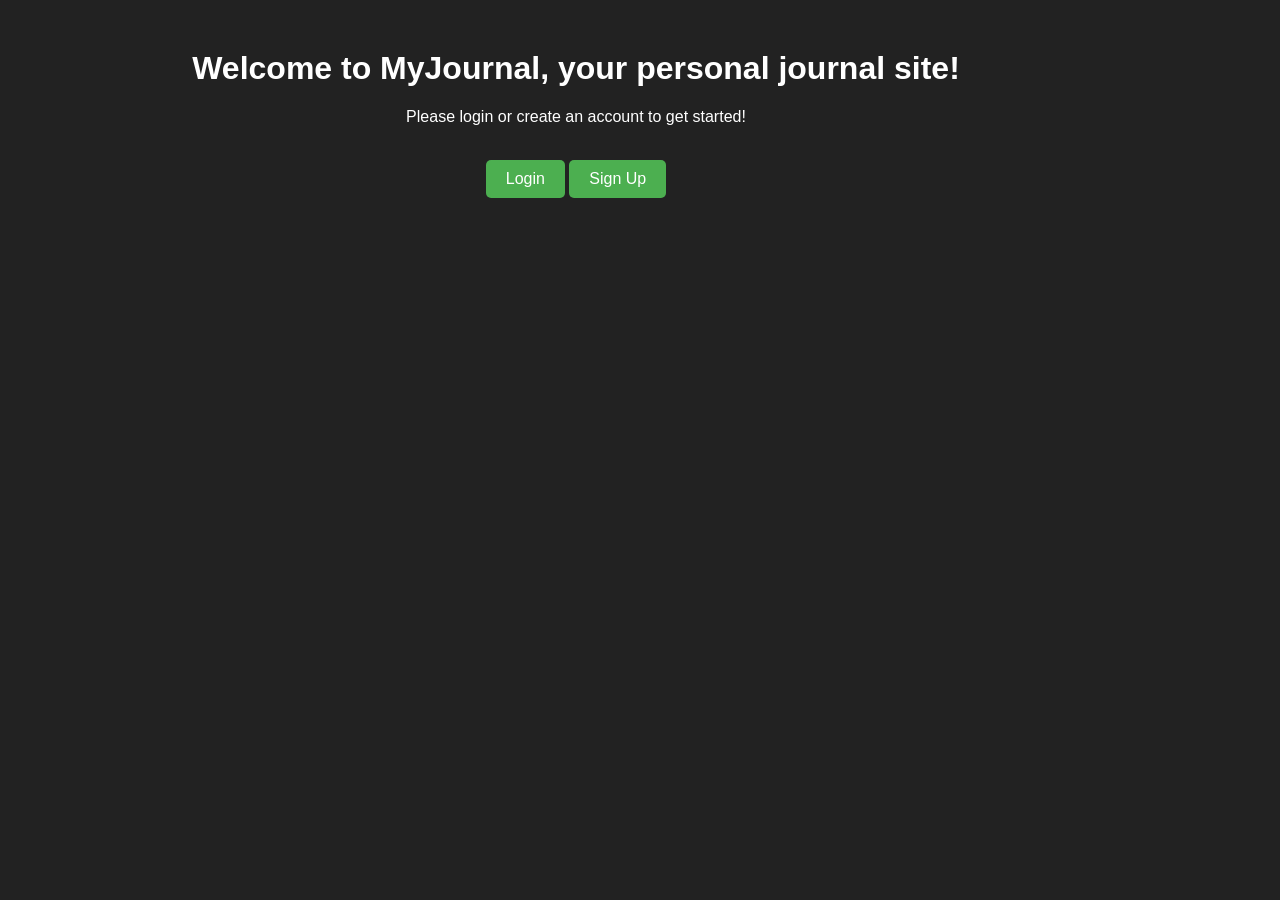
<file: index.html>
<!DOCTYPE html>
<html>
  <head>
    <link rel="stylesheet" href="styles.css">
    <title>Journal Homepage</title>
  </head>
  <body>
    <h1>Welcome to MyJournal, your personal journal site!</h1>
    <p>Please login or create an account to get started!</p>
    <br>
    <a href="login.html"><button>Login</button></a>
    <a href="sign_up.html"><button>Sign Up</button></a>
    <script src="script.js"></script>
  </body>
</html>
</file>
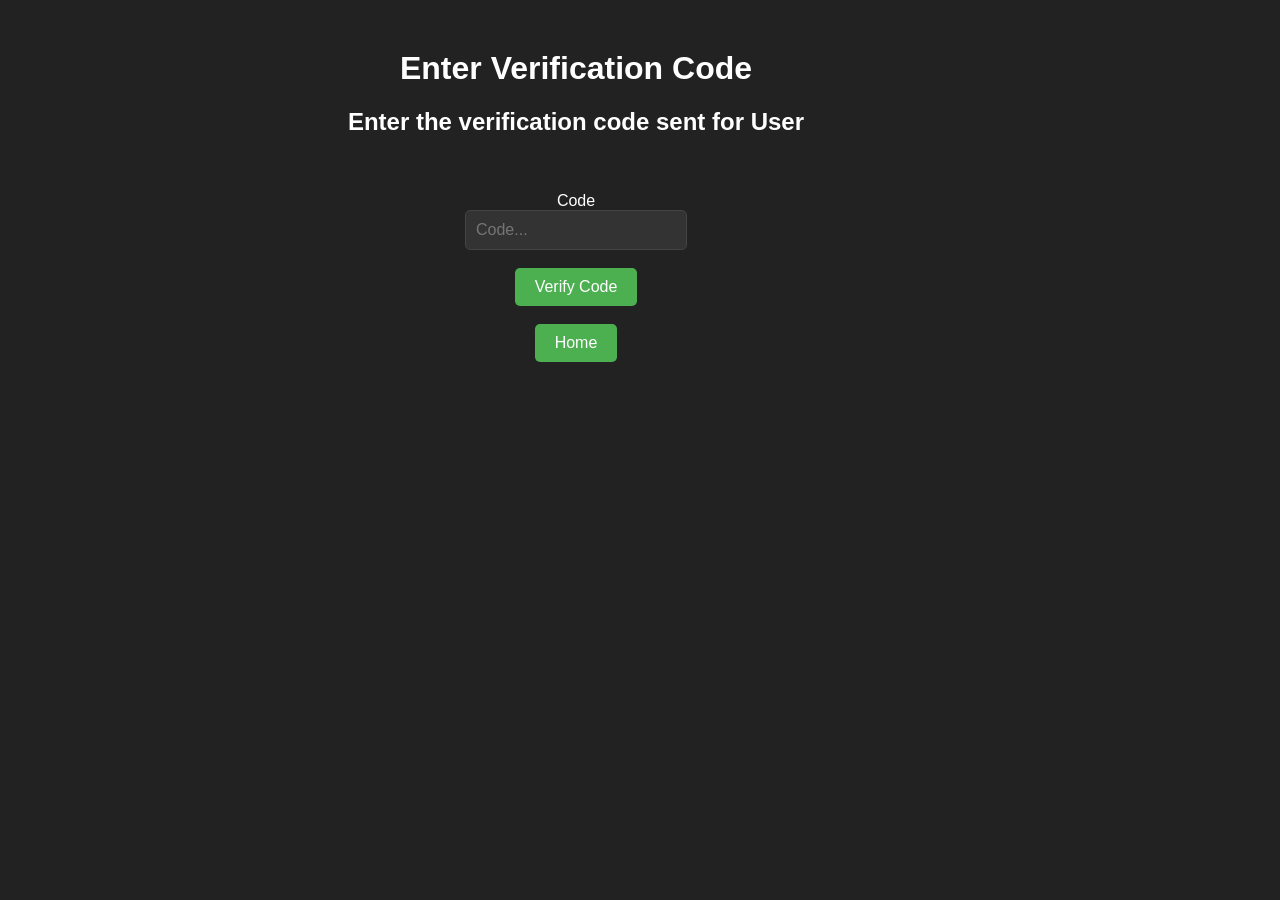
<file: code.html>
<!DOCTYPE html>
<html>
  <head>
    <link rel="stylesheet" href="styles.css">
    <title>Verification Code</title>
  </head>
  <body>
    <h1>Enter Verification Code</h1>
    <h2>Enter the verification code sent for <span id="RESET_USERNAME">User</span></h2>
    <br><br>

    <label for="code-code">Code</label><br>
    <input type="text" placeholder="Code..." id="code-code"><br><br>

    <button type="button" id="code-verify">Verify Code</button><br><br>
    <button type="button" onclick="location.href='index.html'">Home</button>

    <script src="script.js"></script>
  </body>
</html>
</file>
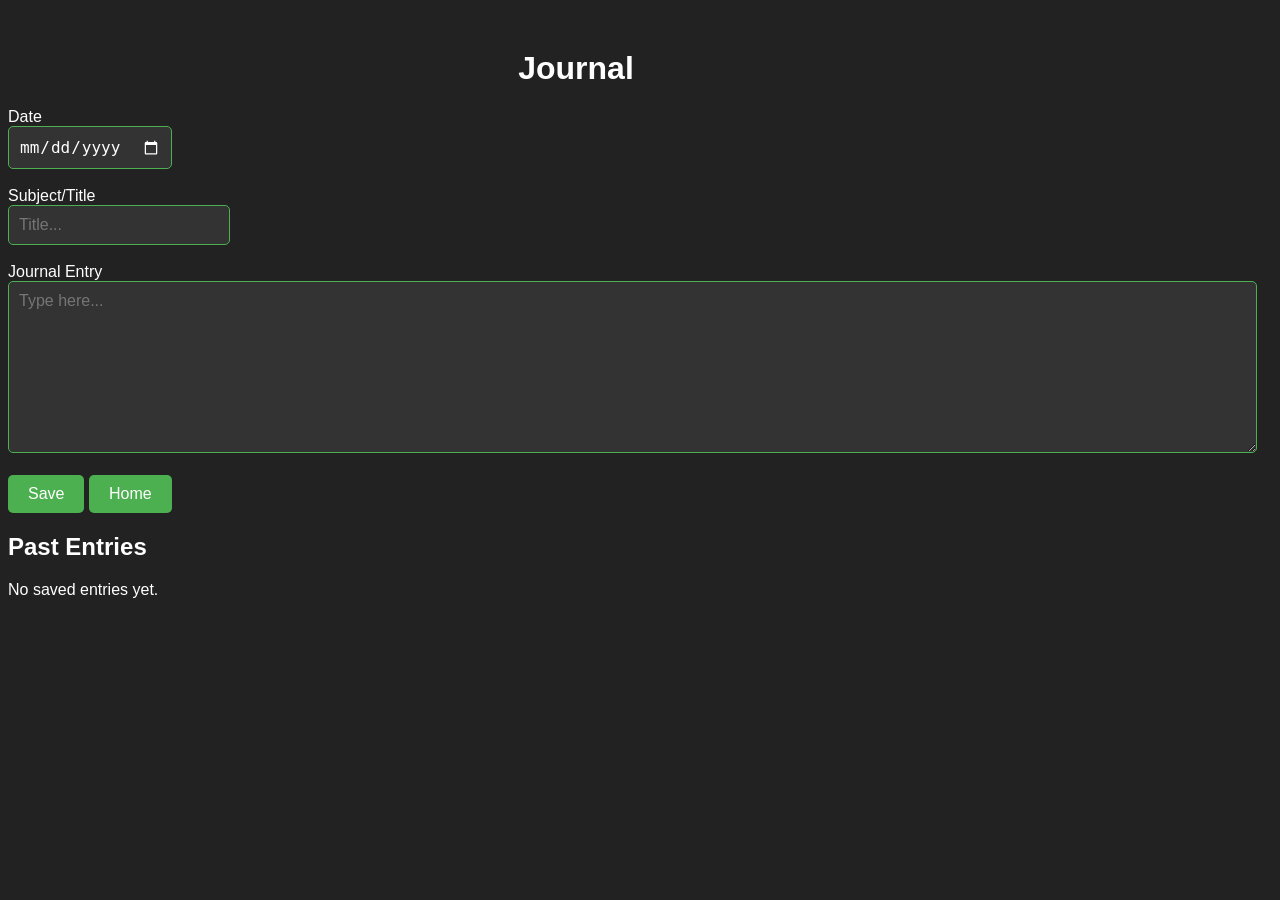
<file: journal.html>
<!DOCTYPE html>
<html>
  <head>
    <link rel="stylesheet" href="styles_journal.css">
    <title>My Journal - Dashboard</title>
  </head>
  <body>
    <h1>Journal</h1>

    <label for="entry-date">Date</label>
    <br>
    <input type="date" id="entry-date">
    <br><br>

    <label for="entry-subject">Subject/Title</label>
    <br>
    <input type="text" id="entry-subject" placeholder="Title...">
    <br><br>

    <label for="entry-input">Journal Entry</label>
    <br>
    <textarea placeholder="Type here..." id="entry-input"></textarea>
    <br><br>

    <button id="entry-btn">Save</button>
    <a href="index.html"><button type="button">Home</button></a> 

    <h2>Past Entries</h2>
    <div id="entries-container"></div>

    <script src="script.js"></script>
  </body>
</html>
</file>
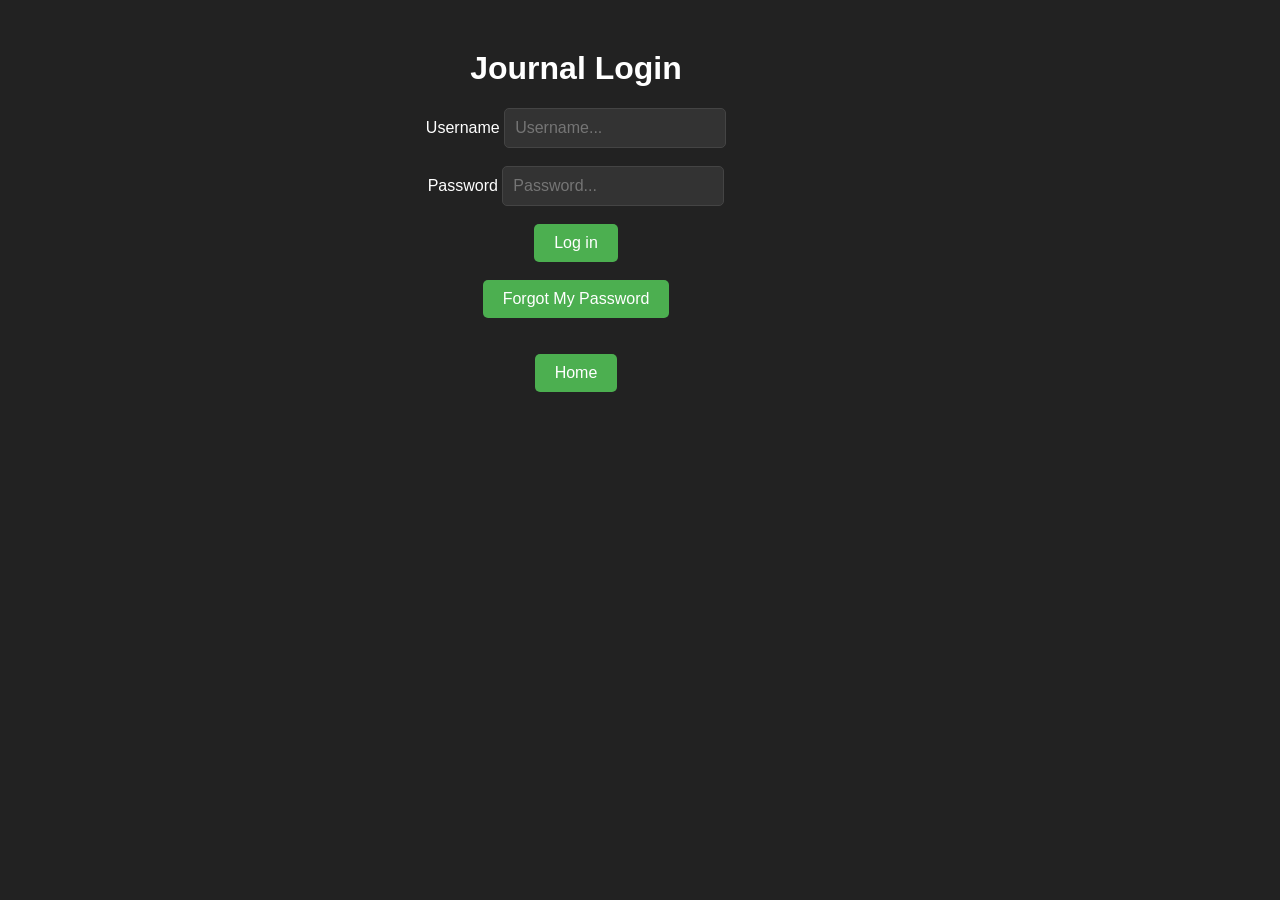
<file: login.html>
<!DOCTYPE html>
<html>
  <head>
    <link rel="stylesheet" href="styles.css">
    <title>Journal Log In</title>
  </head>
  <body>
    <h1>Journal Login</h1>
    <label>Username</label>
    <input type="text" placeholder="Username..." id="login-usrnm">
    <br>
    <br>
    <label>Password</label>
    <input type="password" placeholder="Password..." id="login-psswrd">
    <br>
    <br>
    <button id="login-btn">Log in</button>
    <br>
    <br>
    <button type="button" onclick="location.href='psswrd_recover.html'">Forgot My Password</button>
    <br>
    <br>
    <br>
    <button type="button" onclick="location.href='index.html'">Home</button>
    
    <script src="script.js"></script>
  </body>
</html>
</file>
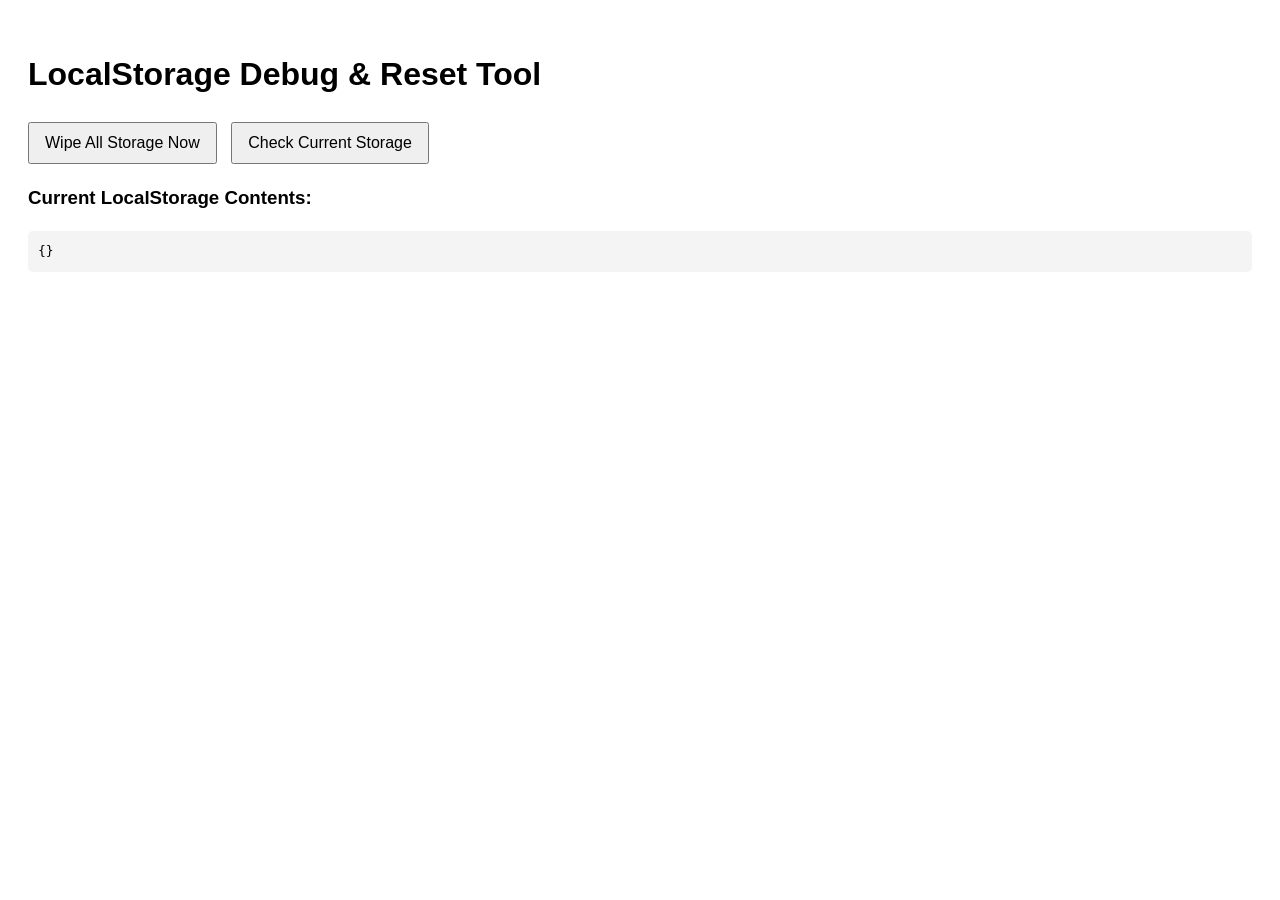
<file: refresh.html>
<!DOCTYPE html>
<html>
  <head>
    <title>Storage Reset Utility</title>
    <style>
      body { font-family: sans-serif; padding: 20px; line-height: 1.6; }
      button { padding: 10px 15px; font-size: 16px; margin-right: 10px; cursor: pointer; }
      pre { background: #f4f4f4; padding: 10px; border-radius: 5px; }
    </style>
  </head>
  <body>
    <h1>LocalStorage Debug & Reset Tool</h1>
    
    <button type="button" onclick="clearStorage()">Wipe All Storage Now</button>
    <button type="button" onclick="checkStorage()">Check Current Storage</button>

    <h3>Current LocalStorage Contents:</h3>
    <pre id="output">Click "Check Current Storage" to inspect...</pre>

    <script>
      function clearStorage() {
        localStorage.clear();
        document.getElementById("output").textContent = "SUCCESS: All localStorage has been completely cleared!";
        alert("Storage completely cleared!");
      }

      function checkStorage() {
        const data = {};
        for (let i = 0; i < localStorage.length; i++) {
          const key = localStorage.key(i);
          data[key] = JSON.parse(localStorage.getItem(key));
        }
        document.getElementById("output").textContent = JSON.stringify(data, null, 2);
      }

      // Check on load automatically
      checkStorage();
    </script>
  </body>
</html>
</file>
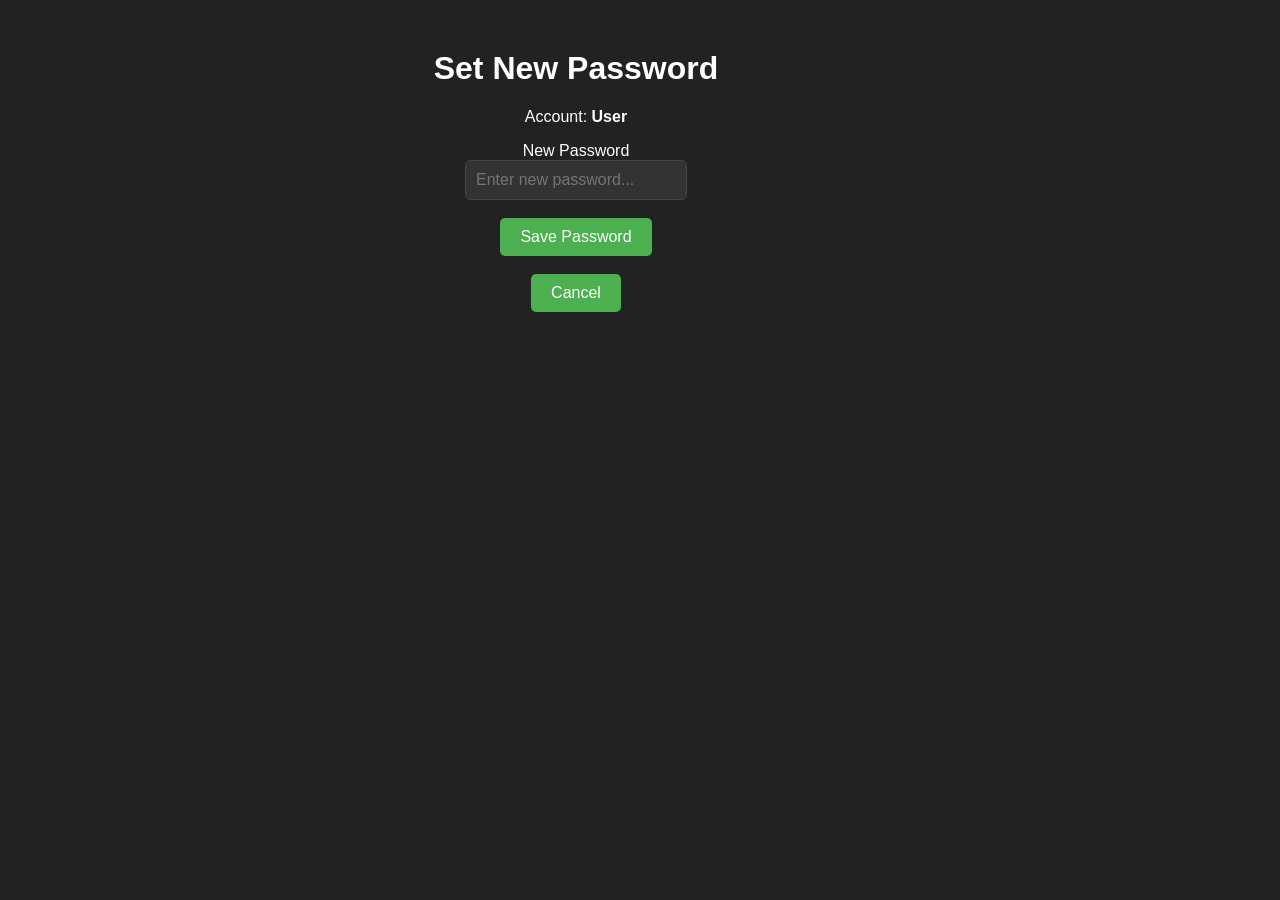
<file: reset.html>
<!DOCTYPE html>
<html>
  <head>
    <link rel="stylesheet" href="styles.css">
    <title>Reset Password</title>
  </head>
  <body>
    <h1>Set New Password</h1>
    <p>Account: <strong id="RESET_USERNAME">User</strong></p>

    <label for="new-psswrd">New Password</label><br>
    <input type="password" placeholder="Enter new password..." id="new-psswrd"><br><br>

    <button type="button" id="save-new-psswrd">Save Password</button><br><br>
    <button type="button" onclick="location.href='index.html'">Cancel</button>

    <script src="script.js"></script>
  </body>
</html>
</file>
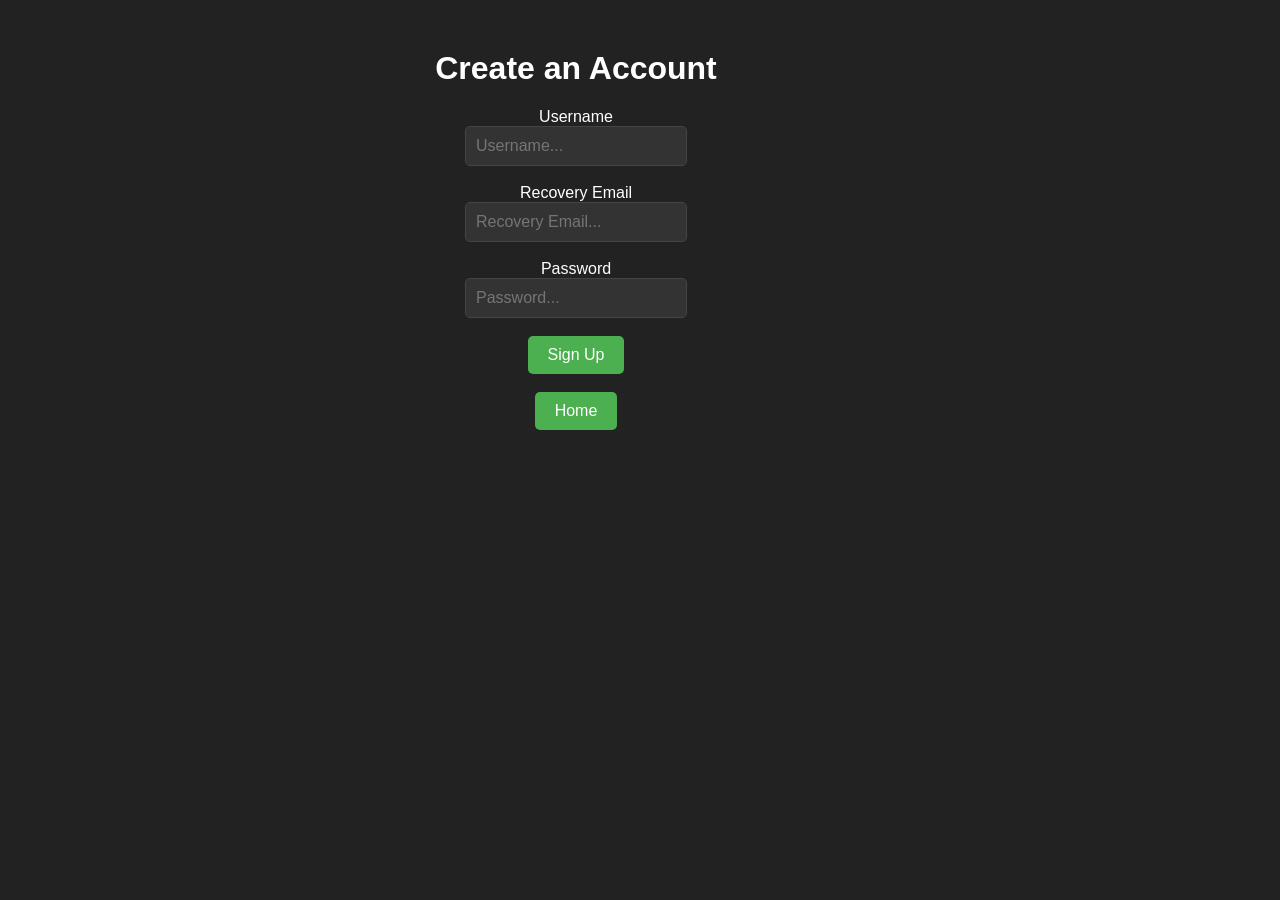
<file: sign_up.html>
<!DOCTYPE html>
<html>
  <head>
    <link rel="stylesheet" href="styles.css">
    <title>Sign Up</title>
  </head>
  <body>
    <h1>Create an Account</h1>
    
    <label for="sgnup-usrnm">Username</label><br>
    <input type="text" id="sgnup-usrnm" placeholder="Username..."><br><br>

    <!-- Recovery Email Field -->
    <label for="sgnup-email">Recovery Email</label><br>
    <input type="email" id="sgnup-email" placeholder="Recovery Email..."><br><br>

    <label for="sgnup-psswrd">Password</label><br>
    <input type="password" id="sgnup-psswrd" placeholder="Password..."><br><br>

    <button type="button" id="sgnup-btn">Sign Up</button><br><br>
    <button type="button" onclick="location.href='index.html'">Home</button>

    <script src="script.js"></script>
  </body>
</html>
</file>
<file: styles.css>
body {
  font-family: Arial, sans-serif;
  background-color: #222222;
  color: #ffffff;
  margin-top: 50px;
  padding-right: 10%;
  text-align: center;
}
h1 {
  color: #ffffff;
  text-align: center;
}
input, textarea {
  background-color: #333333;
  color: #ffffff;
  border: 1px solid #444444;
  border-radius: 5px;
  padding: 10px;
  font-size: 16px;
  text-align: left;
}
textarea {
  width: 60%;
  height: 150px;
  font-family: Arial, sans-serif;
  resize: vertical;
}
button {
  background-color: #4CAF50;
  color: white;
  border: none;
  padding: 10px 20px;
  font-size: 16px;
  border-radius: 5px;
  cursor: pointer;
  text-align: center;
}

button:hover {
  background-color: #45a049;
}

a {
  color: #4CAF50;
  text-decoration: none;
  font-weight: bold;
}

a:hover {
  color: #45a049;
  text-decoration: underline;
}
input:focus, textarea:focus {
  outline: none;
  border-color: #4CAF50;
  box-shadow: 0 0 5px #4CAF50;
}
</file>
<file: styles_journal.css>
body {
  font-family: Arial, sans-serif;
  background-color: #222222;
  color: #ffffff;
  margin-top: 50px;
  padding-right: 10%;
  text-align: left;
  color-scheme: dark;
}
h1 {
  color: #ffffff;
  text-align: center;
}
input, textarea {
  background-color: #333333;
  color: #ffffff;
  border: 1px solid #4caf50;
  border-radius: 5px;
  padding: 10px;
  font-size: 16px;
  text-align: left;
}
textarea {
  width: 108%;
  height: 150px;
  font-family: Arial, sans-serif;
  resize: vertical;
}
button {
  background-color: #4CAF50;
  color: white;
  border: none;
  padding: 10px 20px;
  font-size: 16px;
  border-radius: 5px;
  cursor: pointer;
}

button:hover {
  background-color: #45a049;
}

a {
  color: #4CAF50;
  text-decoration: none;
  font-weight: bold;
}

a:hover {
  color: #45a049;
  text-decoration: underline;
}
input:focus, textarea:focus {
  outline: none;
  border-color: #4CAF50;
  box-shadow: 0 0 5px #4CAF50;
}
</file>
